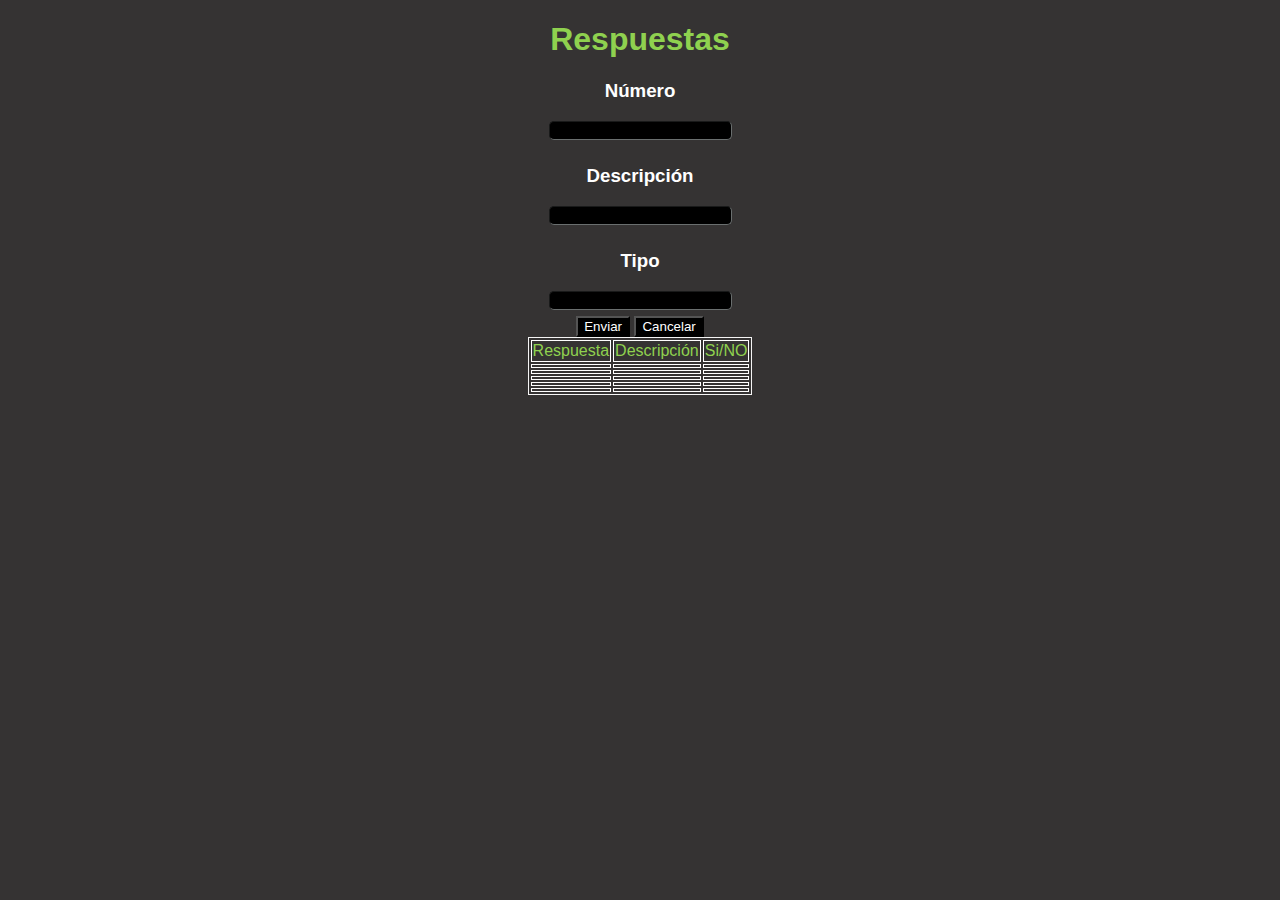
<file: answers.html>
<!DOCTYPE html>
<html lang="en">
<head>
    <meta charset="UTF-8">
    <meta http-equiv="X-UA-Compatible" content="IE=edge">
    <meta name="viewport" content="width=device-width, initial-scale=1.0">
    <title>Document</title>
    <link rel="stylesheet" href="estilos.css">
</head>
<body>
    <h1>Respuestas</h1>
    <div>
        <form action="problems.html">
            <h3>Número</h3>
            <input type="text" class="form-control" id="cf-subject" name="Numero " placeholder="">
            <h3>Descripción</h3>
            <input type="text" class="form-control" id="cf-subject" name="Descripcion" placeholder="">
            <h3>Tipo</h3>
            <input type="text" class="form-control" id="cf-subject" name="Tipo" placeholder="">
            <div>
            <button  type="submit" class="form-control" name="create"><span data-hover="create" >Enviar</span></button>
            <button  type="reset" class="form-control" name="reset"><span data-hover="reset" >Cancelar</span></button>
            </div>
        </form>
    </div>
    <div>
        <center>
            <table class="table">
                <tr>
                    <td>Respuesta</td>
                    <td>Descripción</td>
                    <td>Si/NO</td>
                
                </tr>
                <tr>
                    <td></td>
                    <td></td>
                    <td></td>
                
                </tr>
                <tr>
                    <td></td>
                    <td></td>
                    <td></td>
                
                </tr>
                <tr>
                    <td></td>
                    <td></td>
                    <td></td>
                
                </tr>
                <tr>
                    <td></td>
                    <td></td>
                    <td></td>
                
                </tr>
                <tr>
                    <td></td>
                    <td></td>
                    <td></td>
                
                </tr>
            </table>
        </center>
    </div>
    
</body>
</html>
</file>
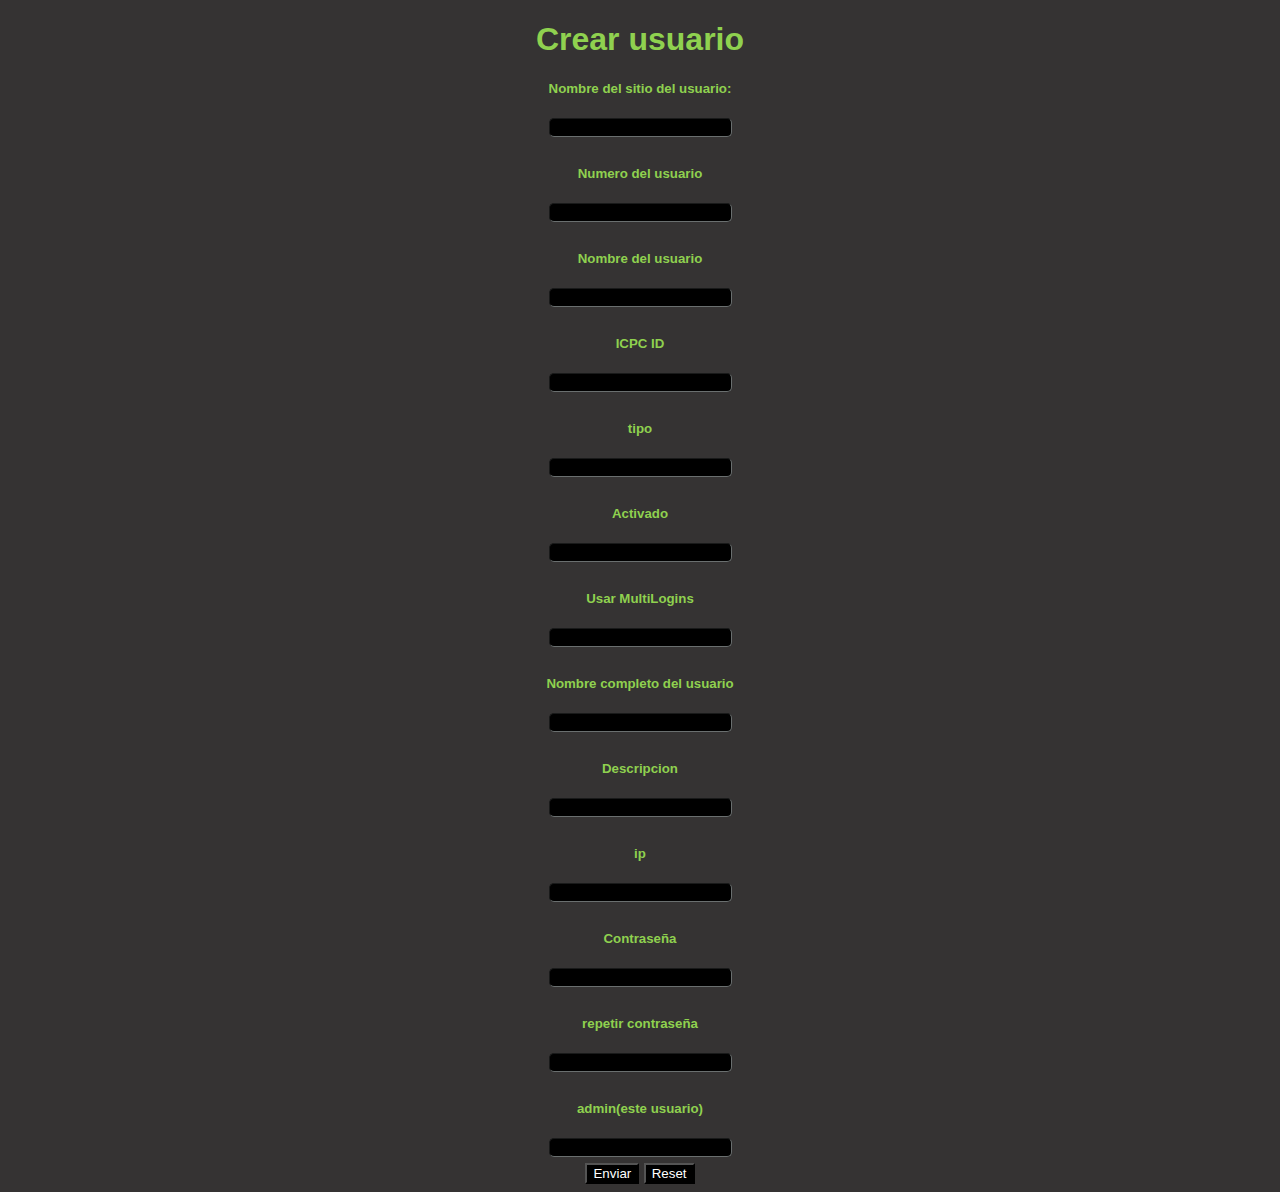
<file: createuser.html>
<!DOCTYPE html>
<html lang="en">
<head>
    <meta charset="UTF-8">
    <meta http-equiv="X-UA-Compatible" content="IE=edge">
    <meta name="viewport" content="width=device-width, initial-scale=1.0">
    <link rel="stylesheet" href="estilos.css">
    <title>create user</title>
</head>
<body>
    <h1>Crear usuario</h1>
    <div class = "">
    <form action="detailtask.html" >
        <div>
        <h5> Nombre del sitio del usuario:</h5>
        <input type="text" class="form-control" id="cf-subject" name="usuario" placeholder="">
        </div>
        <div>
        <h5> Numero del usuario</h5>
        <input type="text" class="form-control" id="cf-subject" name="Numero del usuario" placeholder="">
        
        <h5> Nombre  del usuario</h5>
        <input type="text" class="form-control" id="cf-subject" name="Nombre  del usuario" placeholder="">
        
        <h5> ICPC ID</h5>
        <input type="text" class="form-control" id="cf-subject" name="ICPC ID" placeholder="">
        
        <h5> tipo</h5>
        <input type="text" class="form-control" id="cf-subject" name="tipo" placeholder="">
        
        <h5> Activado</h5>
        <input type="text" class="form-control" id="cf-subject" name="Activado" placeholder="">
        
        <h5> Usar MultiLogins</h5>
        <input type="text" class="form-control" id="cf-subject" name="Usar MultiLogins" placeholder="">
       
        <h5> Nombre completo del usuario</h5>
        <input type="text" class="form-control" id="cf-subject" name="Nombre completo del usuario" placeholder="">
        
        <h5> Descripcion</h5>
        <input type="text" class="form-control" id="cf-subject" name="usuario" placeholder="">
       
        <h5> ip</h5>
        <input type="text" class="form-control" id="cf-subject" name="usuario" placeholder="">
       
        <h5> Contraseña</h5>
        <input type="password" class="form-control" id="cf-subject" name="usuario" placeholder="">
       
        <h5> repetir contraseña</h5>
        <input type="text" class="form-control" id="cf-subject" name="usuario" placeholder="">
       
        <h5> admin(este usuario) </h5>
        <input type="password" class="form-control" id="cf-subject" name="usuario" placeholder="">
       <div>
        <button  type="submit" class="form-control" name="create"><span data-hover="create" >Enviar</span></button>
        <button  type="reset" class="form-control" name="create"><span data-hover="create" >Reset</span></button>
    </div>
    </form>
    </div>
</body>
</html>
</file>
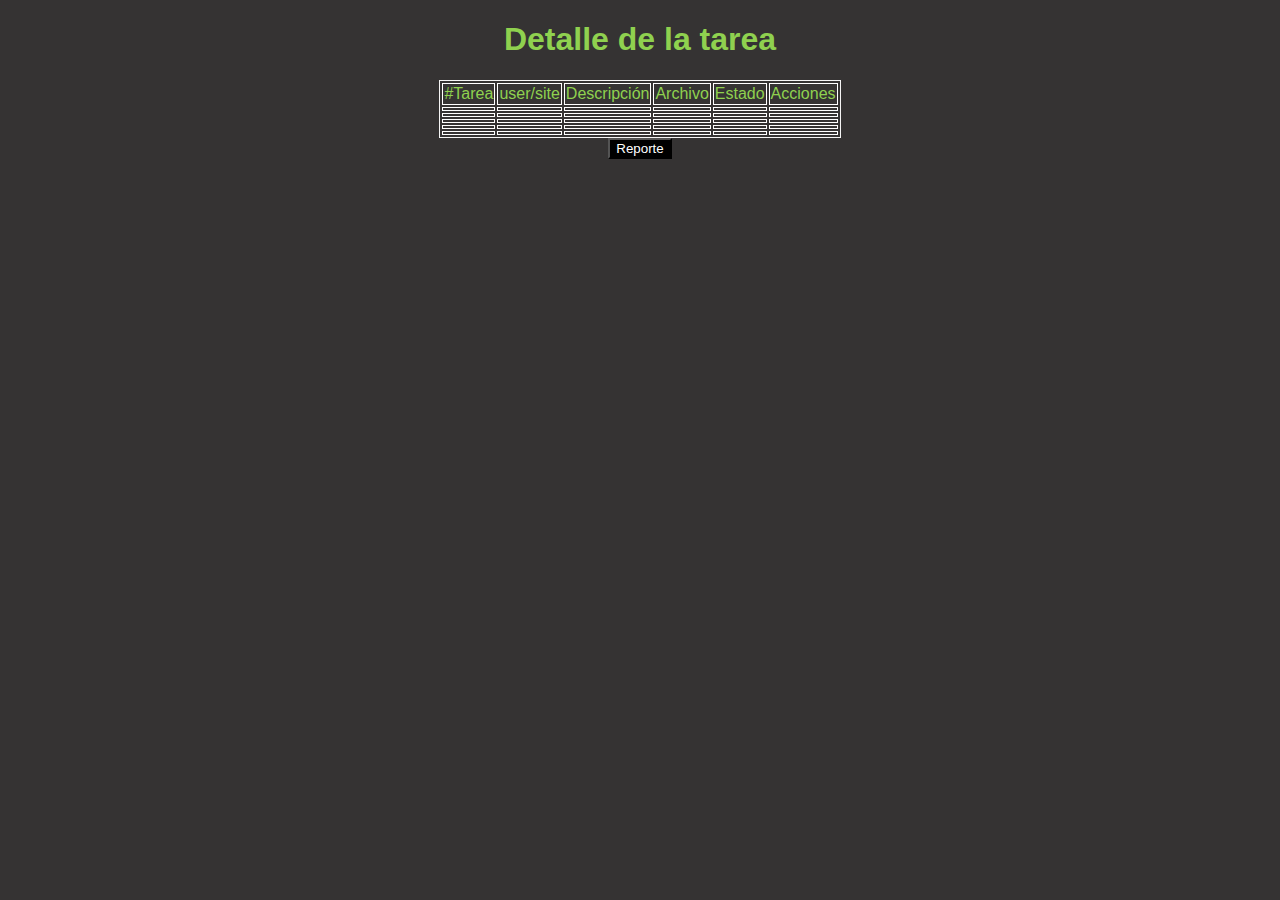
<file: detailtask.html>
<!DOCTYPE html>
<html lang="en">
<head>
    <meta charset="UTF-8">
    <meta http-equiv="X-UA-Compatible" content="IE=edge">
    <meta name="viewport" content="width=device-width, initial-scale=1.0">
    <link rel="stylesheet" href="estilos.css">
    <title>Document</title>
</head>
<body>
    <h1>Detalle de la tarea</h1>
    <center>
    <table class="table">
        <tr>
            <td>#Tarea</td>
            <td>user/site</td>
            <td>Descripción</td>
            <td>Archivo </td>
            <td>Estado</td>
            <td>Acciones</td>
        </tr>
        <tr>
            <td></td>
            <td></td>
            <td></td>
            <td></td>
            <td></td>
            <td></td>
        </tr>
        <tr>
            <td></td>
            <td></td>
            <td></td>
            <td></td>
            <td></td>
            <td></td>
        </tr>
        <tr>
            <td></td>
            <td></td>
            <td></td>
            <td></td>
            <td></td>
            <td></td>
        </tr>
        <tr>
            <td></td>
            <td></td>
            <td></td>
            <td></td>
            <td></td>
            <td></td>
        </tr>
        <tr>
            <td></td>
            <td></td>
            <td></td>
            <td></td>
            <td></td>
            <td></td>
        </tr>
    </table>
    <form action="report.html">
        <button  type="submit" class="form-control" name="create"><span data-hover="create" >Reporte</span></button>
    </form>
   
</center>
</body>
</html>
</file>
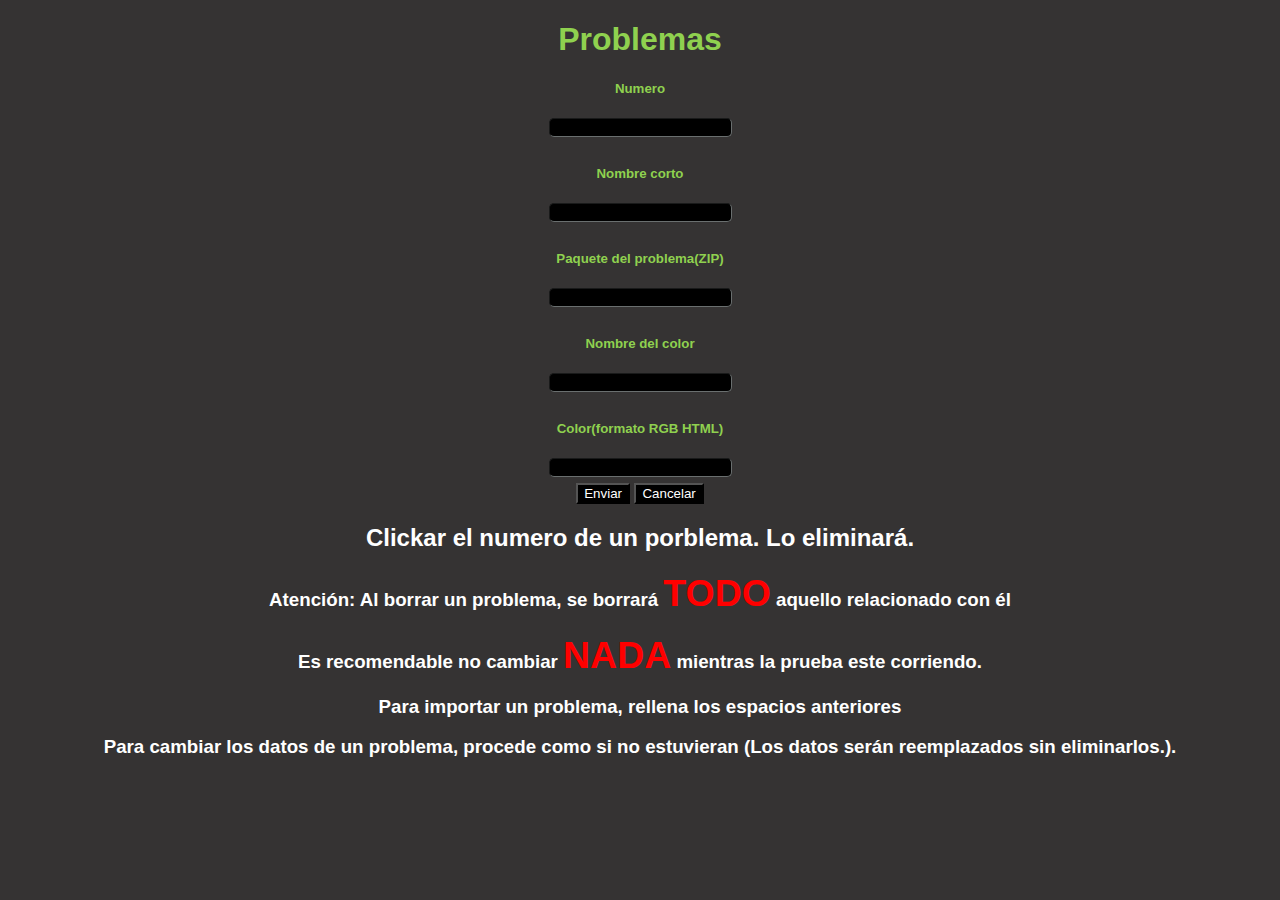
<file: problems.html>
<!DOCTYPE html>
<html lang="en">
<head>
    <meta charset="UTF-8">
    <meta http-equiv="X-UA-Compatible" content="IE=edge">
    <meta name="viewport" content="width=device-width, initial-scale=1.0">
    <title>Problemas</title>
    <link rel="stylesheet" href="estilos.css">
</head>
<body>
    <h1>Problemas</h1>
    <form action="index.html" >
        <div>
        <h5> Numero</h5>
        <input type="text" class="form-control" id="cf-subject" name="usuario" placeholder="">
        </div>
        <div>
        <h5> Nombre corto</h5>
        <input type="text" class="form-control" id="cf-subject" name="Numero del usuario" placeholder="">
        
        <h5> Paquete del problema(ZIP)</h5>
        <input type="text" class="form-control" id="cf-subject" name="Nombre  del usuario" placeholder="">
        
        <h5> Nombre del color</h5>
        <input type="text" class="form-control" id="cf-subject" name="ICPC ID" placeholder="">
        
        <h5> Color(formato RGB HTML)</h5>
        <input type="text" class="form-control" id="cf-subject" name="tipo" placeholder="">
        
        
       <div>
        <button  type="submit" class="form-control" name="create"><span data-hover="create" >Enviar</span></button>
        <button  type="reset" class="form-control" name="cancel"><span data-hover="cancel" >Cancelar</span></button>
    </div>
        <div class="warning">
        <h2>Clickar el numero de un porblema. Lo eliminará.</h2>
         <h3>Atención: Al borrar un problema, se borrará <strong>TODO</strong> aquello relacionado con él</h3>   
         
         <h3>Es recomendable no cambiar <Strong>NADA</Strong> mientras la prueba este corriendo.</h3>
            <h3>Para importar un problema, rellena los espacios anteriores</h3>
            <h3>Para cambiar los datos de un problema, procede como si no estuvieran (Los datos serán reemplazados sin eliminarlos.).</h3>
        </div>
</body>
</html>
</file>
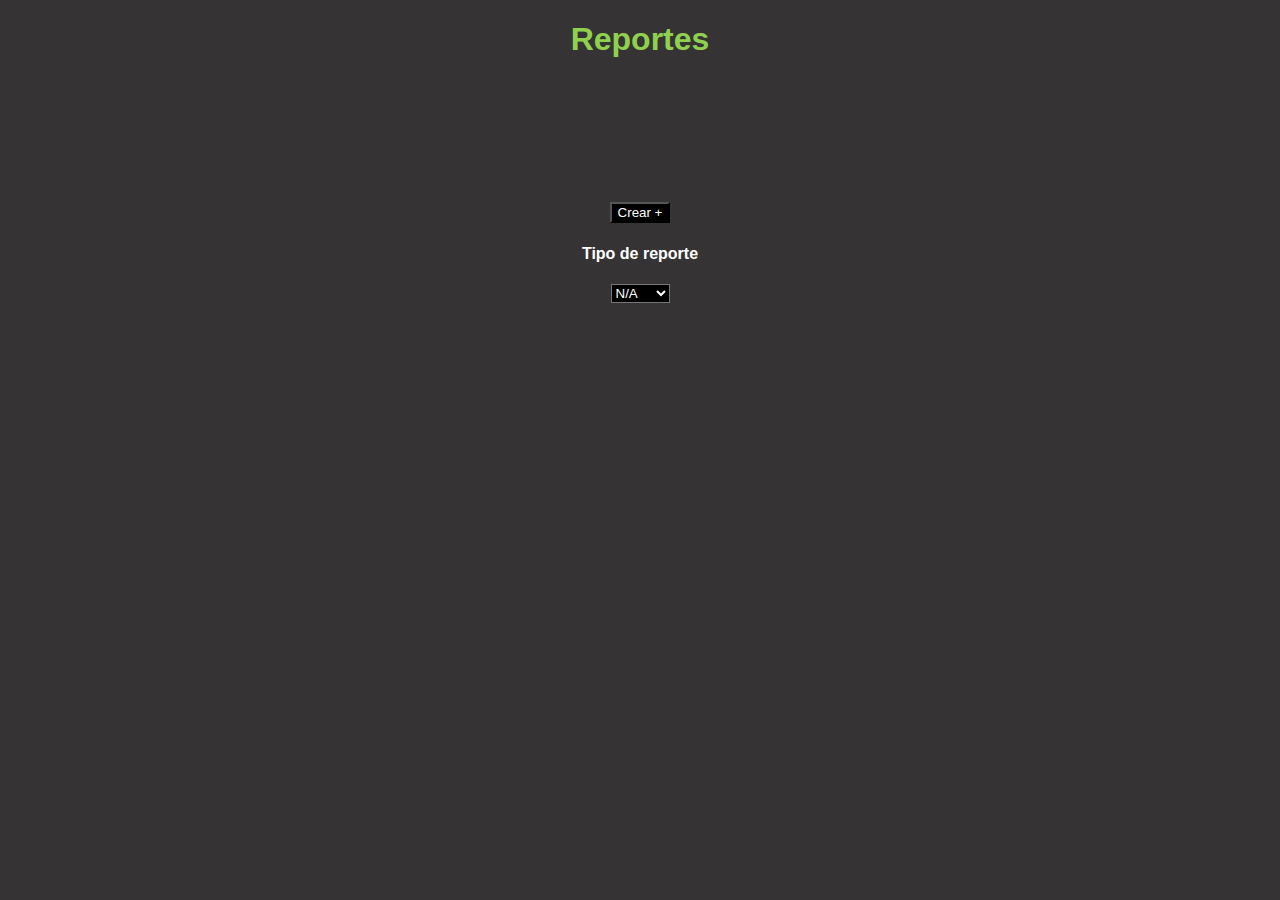
<file: report.html>
<!DOCTYPE html>
<html lang="en">
<head>
    <meta charset="UTF-8">
    <meta http-equiv="X-UA-Compatible" content="IE=edge">
    <meta name="viewport" content="width=device-width, initial-scale=1.0">
    <title>Reportes </title>
    <link rel="stylesheet" href="estilos.css">
</head>
<header>

</header>
<body>
    <div class= "titulo">
    <h1 > Reportes </h1>
</div>
<form action="answers.html">
    <button  type="submit" class="form-control" name="create"><span data-hover="create" href="main.html">Crear +</span></button>
</form>
    <h4>Tipo de reporte</h4>
    <select name="juego" class = "form-control">

        <option>N/A</option>
        
        <option>Tipo 1</option>
        
        <option>Tipo 2</option>
        
    </select>

</body>
</html>
</file>
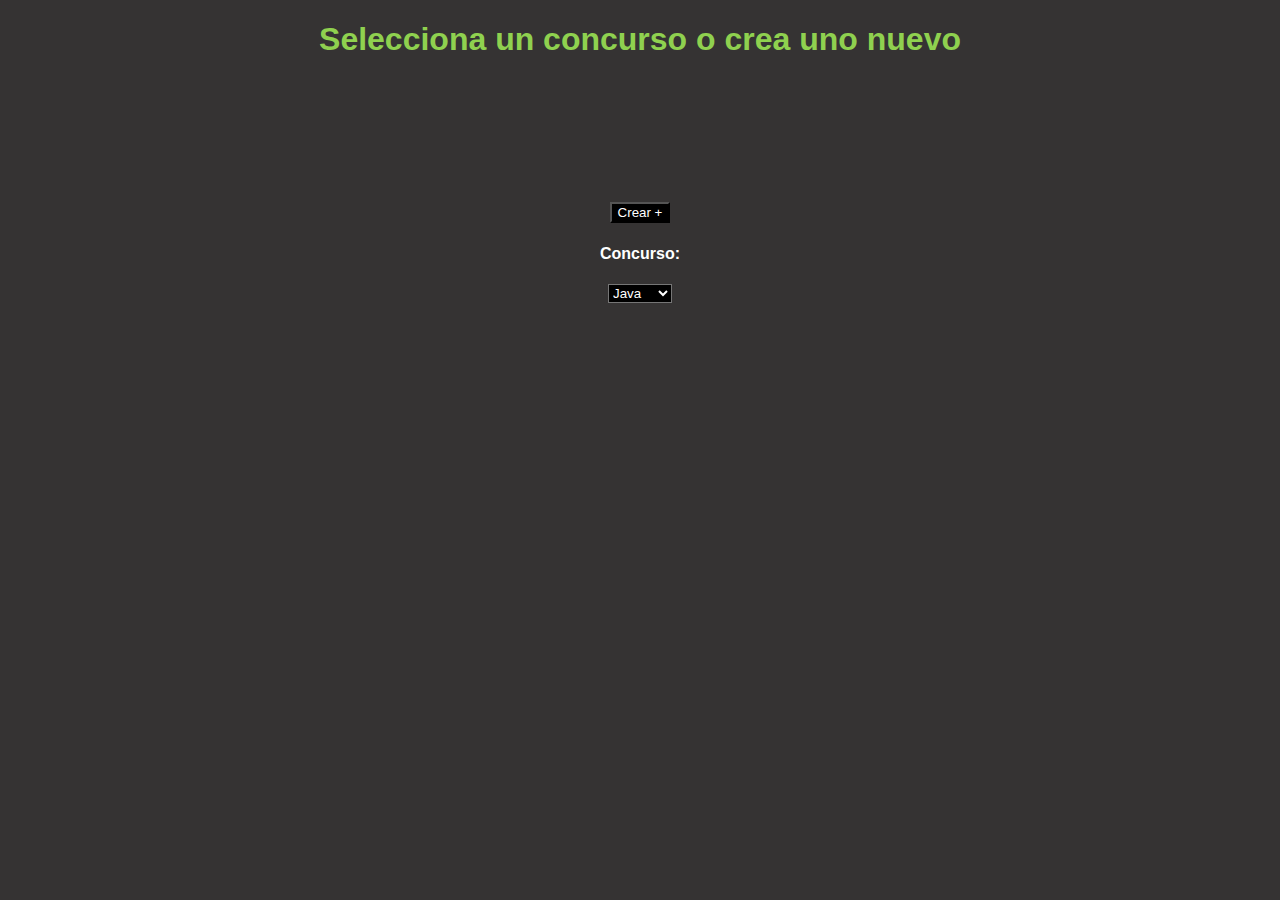
<file: select.html>
<!DOCTYPE html>
<html lang="en">
<head>
    <meta charset="UTF-8">
    <meta http-equiv="X-UA-Compatible" content="IE=edge">
    <meta name="viewport" content="width=device-width, initial-scale=1.0">
    <title>Selecciona un concurso o crea uno nuevo </title>
    <link rel="stylesheet" href="estilos.css">
</head>
<header>

</header>
<body>
    <div class= "titulo">
    <h1 > Selecciona un concurso o crea uno nuevo </h1>
</div>
<form action="createuser.html">
    <button  type="submit" class="form-control" name="create"><span data-hover="create" href="main.html">Crear +</span></button>
</form>
    <h4>Concurso:</h4>
    <select name="juego" class = "form-control">

        <option>Java</option>
        
        <option>Phyton</option>
        
        <option>Rubi</option>
        
    </select>

</body>
</html>
</file>
<file: estilos.css>
.warning{
    color: white;
}
body{
    font-family:'Segoe UI', Tahoma, Geneva, Verdana, sans-serif;
    background-color: #353333;
    color: #8FD14F;
    text-align: center;
    

}
h3{
    color: white;
}

header{
    background-color: #353333;
    color: #8FD14F;
    text-align: center;
}

.navbar-header{
    background-color: #353333;
    color: #8FD14F;
    text-align: center;
}

.iniciar-sesion{
    background-color: #353333;
    color: #8FD14F;
    text-align: center;
}

.container{
    padding-left: 100;
    align-items: center;
    align-self: center;
    text-align: center;
}
.parallax-section{
    text-align: center;
}
.navbar-brand{
    color: #8FD14F;
    text-align: center;
}
input{
    border-color: #6A6f6f;
    border-width: 1px;
    padding: 0px 25x;
    margin-bottom: 0.5em;
    background-color:  #6A6A6A;
    text-decoration: none;
    color: white;
    border-radius: 5px;
    text-align: center;
}

.form-control{
    background-color: black;
    color: white;
}

.titulo{
    margin-bottom: 9em;
}
h4{
    color: white;
}

.formuser{
    display: flex;
    align-items: center;
    justify-content: space-between;
}
.table{
    border-collapse: separate;
    border-style: solid;
    border-width: 1px;
    border-color: whitesmoke;
    empty-cells: show;
    caption-side: top;
    
}
td {
    border: white 1px solid;
    border-spacing: 1em; 
  }
  .warning{
      color: white;
  }
Strong{
    color: red;
    font-size: 2em;
}
</file>
